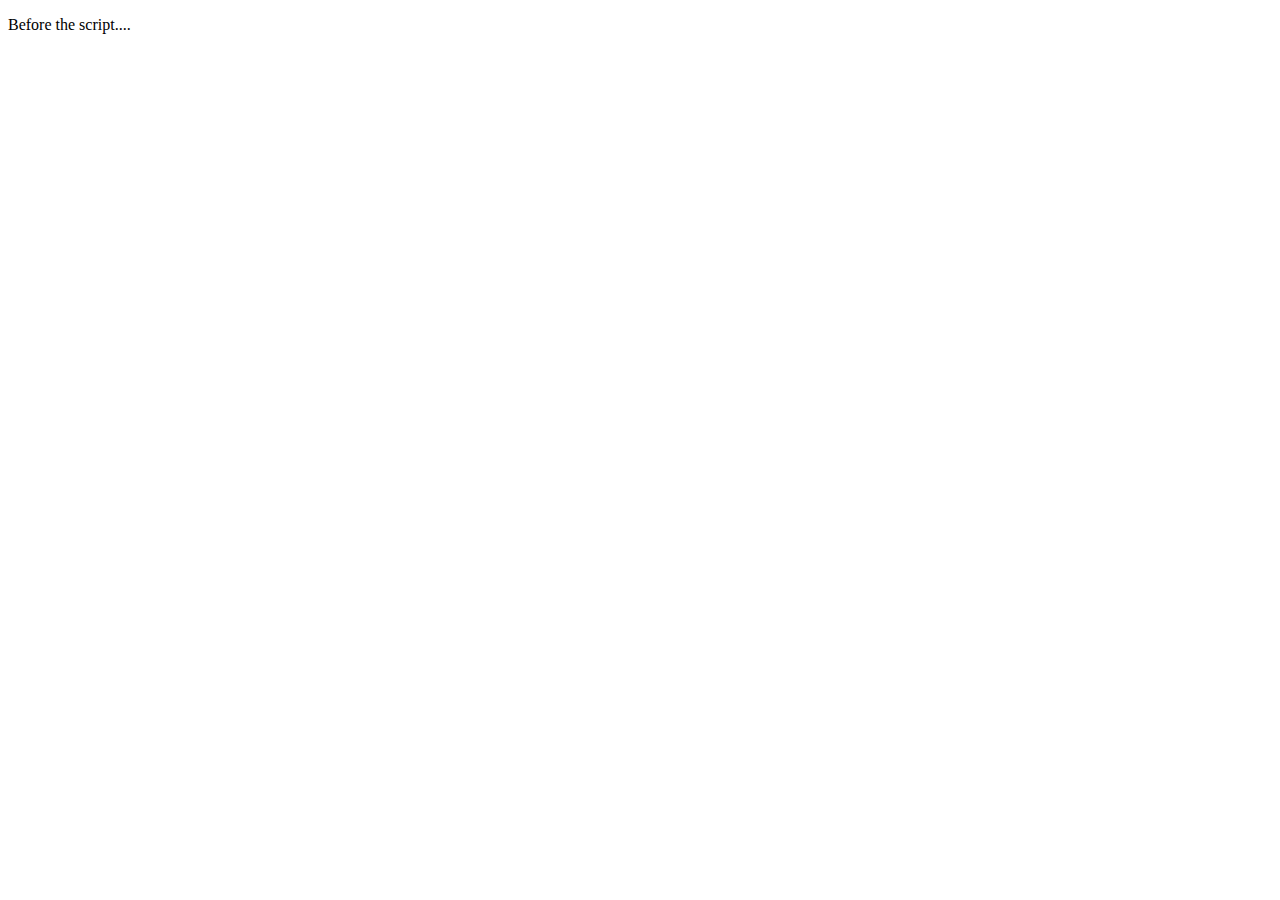
<file: modern_javascript_tutorial/index.html>
<!DOCTYPE html>
<html lang="en">
<head>
    <meta charset="UTF-8">
    <meta name="viewport" content="width=device-width, initial-scale=1.0">
    <title>Modern Javascript Tutorial</title>
</head>
<body>

    <p>Before the script....</p>
    <script>
        alert('Hello, World!');
        console.log('Todo Ok!');
    </script>
    
</body>
</html>
</file>
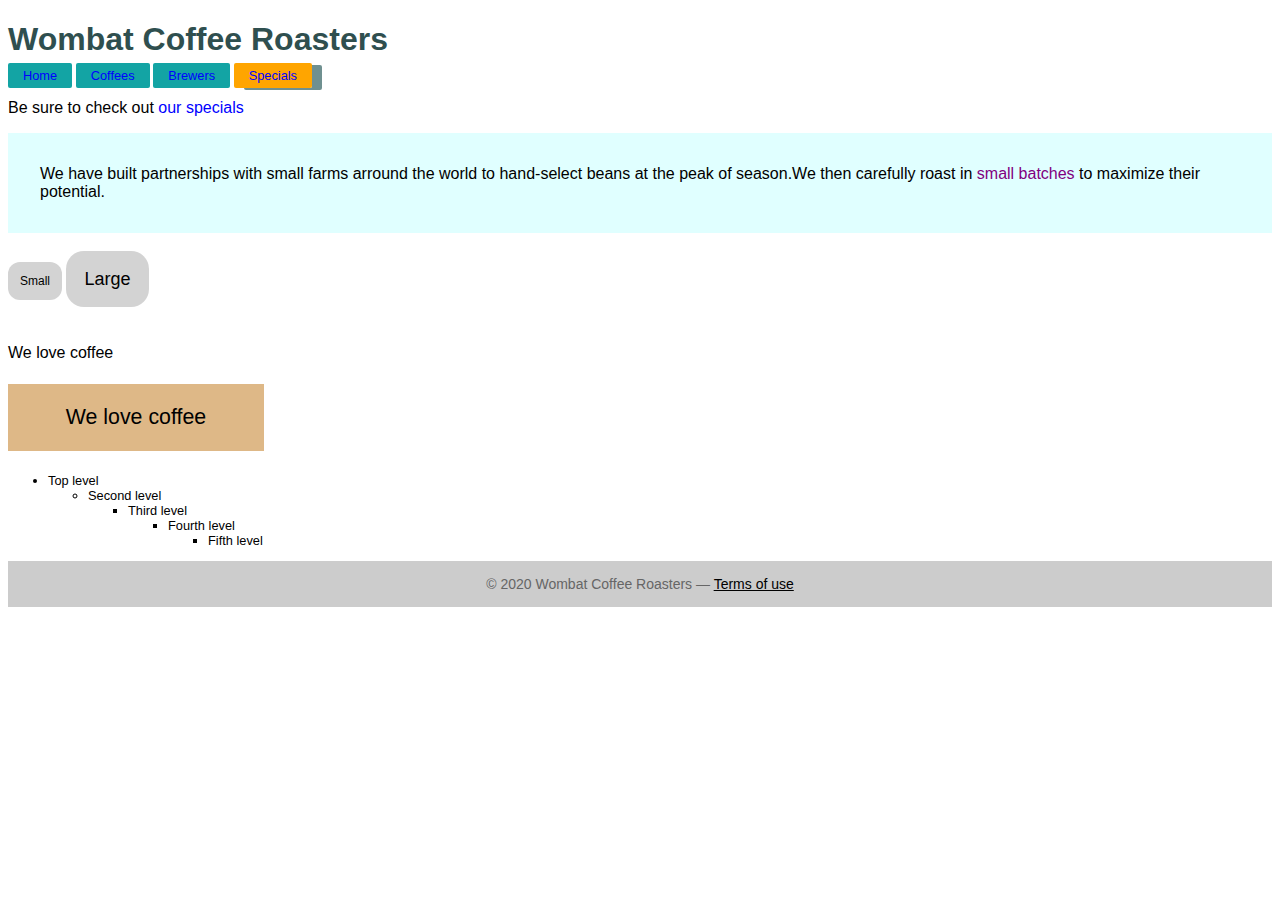
<file: css_in_depth/css_in_depth.html>
<!DOCTYPE html>
<head>
    <meta charset="UTF-8">
    <title>CSS IN DEPTH</title>
    <link rel="stylesheet" href="styles.css">
</head>
<body>
    <!-- CSS in Depth - pag 38 - 2.3 Stop thinking in pixels -->
    <header class="page-header">
        <h1 id="page-title" class="title">Wombat 
            Coffee Roasters</h1>
    </header>
    <nav>
        <ul id="main-nav" class="nav">
            <li><a href="/">Home</a></li>
            <li><a href="../index_learn.html">Coffees</a></li>
            <li><a href="/brewers">Brewers</a></li>
            <li><a href="/specials" class="featured">
                Specials</a></li>
        </ul>
    </nav>
    <main>
        <p>
            Be sure to check out
            <a href="/specials" class="featured">
                our specials
            </a>
        </p>
        <div class="padded">
            We have built partnerships with small farms
            arround the world to hand-select beans at the
            peak of season.We then carefully roast in
            <a href="">small batches</a> to maximize their 
            potential.
        </div>
        <br><br>
        <span class="box box-small">Small</span>
        <span class="box box-large">Large</span>
        <br><br><br><br>
    </main>

    We love coffee
    <p class="slogan">We love coffee</p>

    <ul>
        <li>Top level
            <ul>
                <li>Second level
                    <ul>
                        <li>Third level
                            <ul>
                                <li>Fourth level
                                    <ul>
                                        <li>Fifth level</li>
                                    </ul>
                                </li>
                            </ul>
                        </li>
                    </ul>
                </li>
            </ul>
        </li>          
    </ul>



    <footer class="footer">
        &copy; 2020 Wombat Coffee Roasters &mdash;
        <a href="/terms-of-use">Terms of use</a>
    </footer>
</body>
</html>
</file>
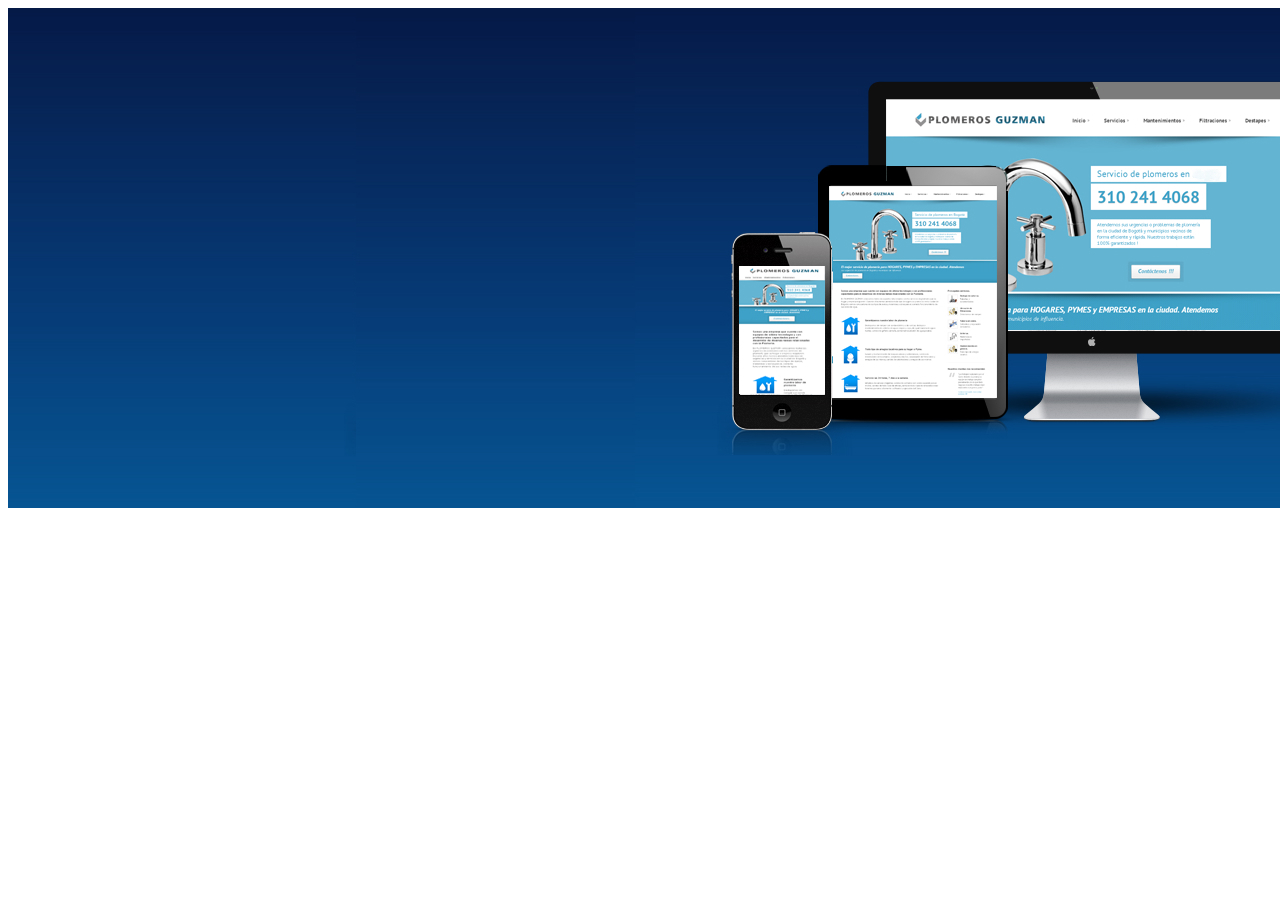
<file: disweb_h5_css3/html/principal.html>
<!DOCTYPE html>
<html lang="en">
<head>
    <meta charset="UTF-8">
    <meta name="viewport" content="width=device-width, initial-scale=1.0">
    <title>Manejo de Header</title>
</head>
<body>
    <!-- Ejercicio en el que se muestra un banner -->
    <header>
        <img src="../imagenes/banner/banner.jpg" alt="Banner">
    </header>
</body>
</html>
</file>
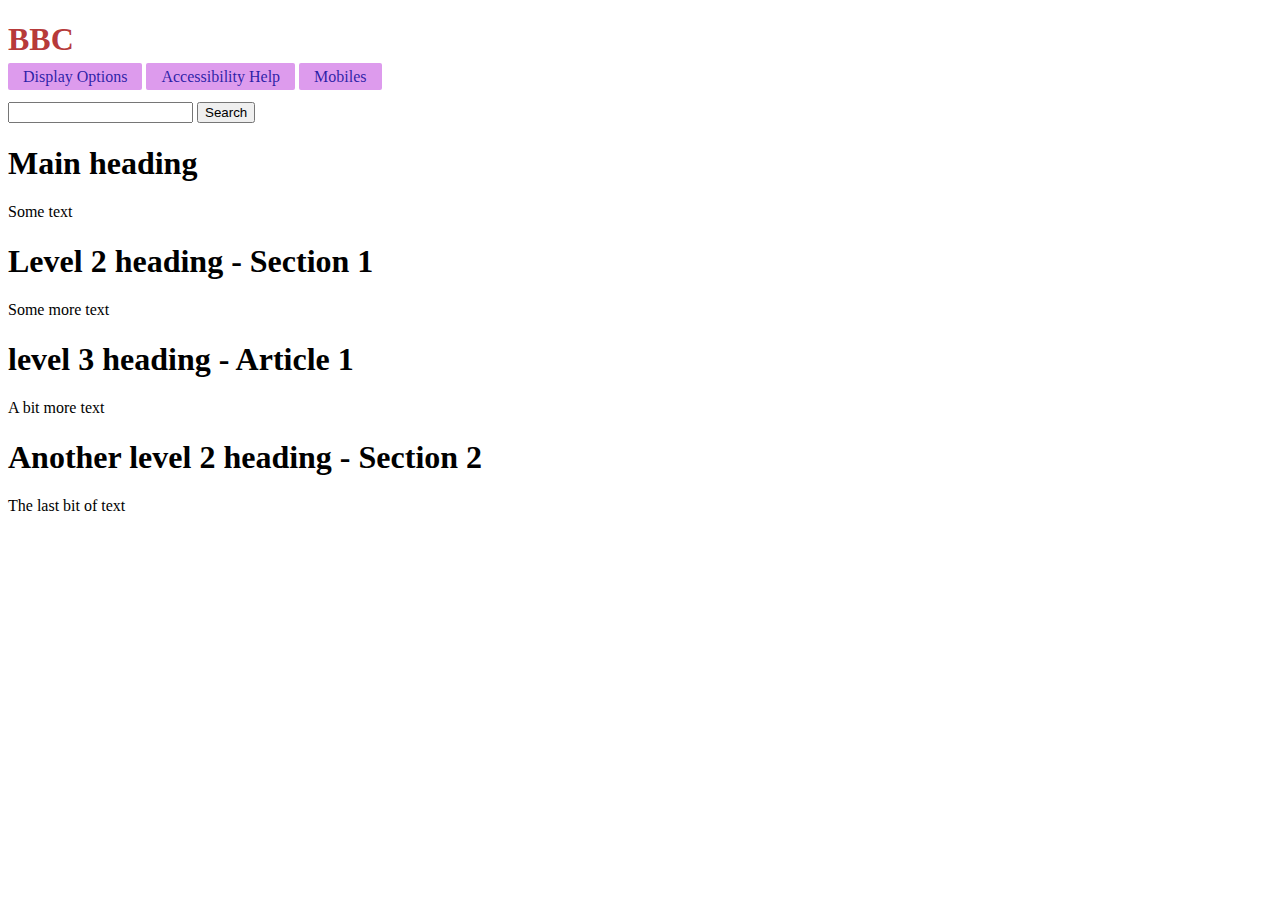
<file: hello_html5/html/headers.html>
<!DOCTYPE html>
<html lang="en">
<head>
    <meta charset="UTF-8">
    <meta name="viewport" content="width=device-width, initial-scale=1.0">
    <title>Headings - headers</title>
    <style>
        .title{
            color: rgba(173, 30, 30, 0.897);
            margin-bottom: 10px;
        }

        .nav
        {
            margin-top: 10px;
            list-style: none;
            padding-left: 0;
        }

        .nav li
        {
            display: inline-block; /* items horizontales */
        }

        .nav a
        {
            /*color: white;*/ /* color de la fuente*/
            background-color: rgba(203, 104, 228, 0.664); /* color de la caja */
            padding: 5px 15px; /* valor_vertical px  valor_hor px - 
            valor_arriba px valor_abajo px valor_derecha px 
            valor_izq px */
            border-radius: 2px;
            text-decoration: none;
        }

        a:link
        {
            color: rgba(9, 9, 155, 0.849);
            text-decoration: none;
        }

        a:visited
        {
            color: purple;
        }

        a:hover
        {
            text-decoration: none;
        }

        a:active
        {
            color: red;
        }
    </style>
</head>
<body>
    <header>
        <h1 class="title">BBC</h1>
        <nav>
            <ul class="nav">
                <li><a href="/options">Display Options</a></li>
                <li><a href="/access">Accessibility Help</a></li>
                <li><a href="/mobile">Mobiles</a></li>
            </ul>
        </nav>
        <form target="/search">
            <input type="search" name="q">
            <input type="submit" value="Search">
        </form>
<!--         <hgroup>
            <h1>HTML5 (including next generation 
                addition still in development)
            </h1>
            <h2>Draft standard &mdash;
                12 May 2010
            </h2>
        </hgroup>  -->  
    </header>
    <main>
        <h1>Main heading</h1>
        <p>Some text</p>
        <section>
            <h1>Level 2 heading - Section 1</h1>
            <p>Some more text</p>
            <article>
                <h1>level 3 heading - Article 1</h1>
                <p>A bit more text</p>
            </article>
        </section>
        <section>
            <h1>Another level 2 heading - Section 2</h1>
            <p>The last bit of text</p>
        </section>
    </main>
</body>
</html>
</file>
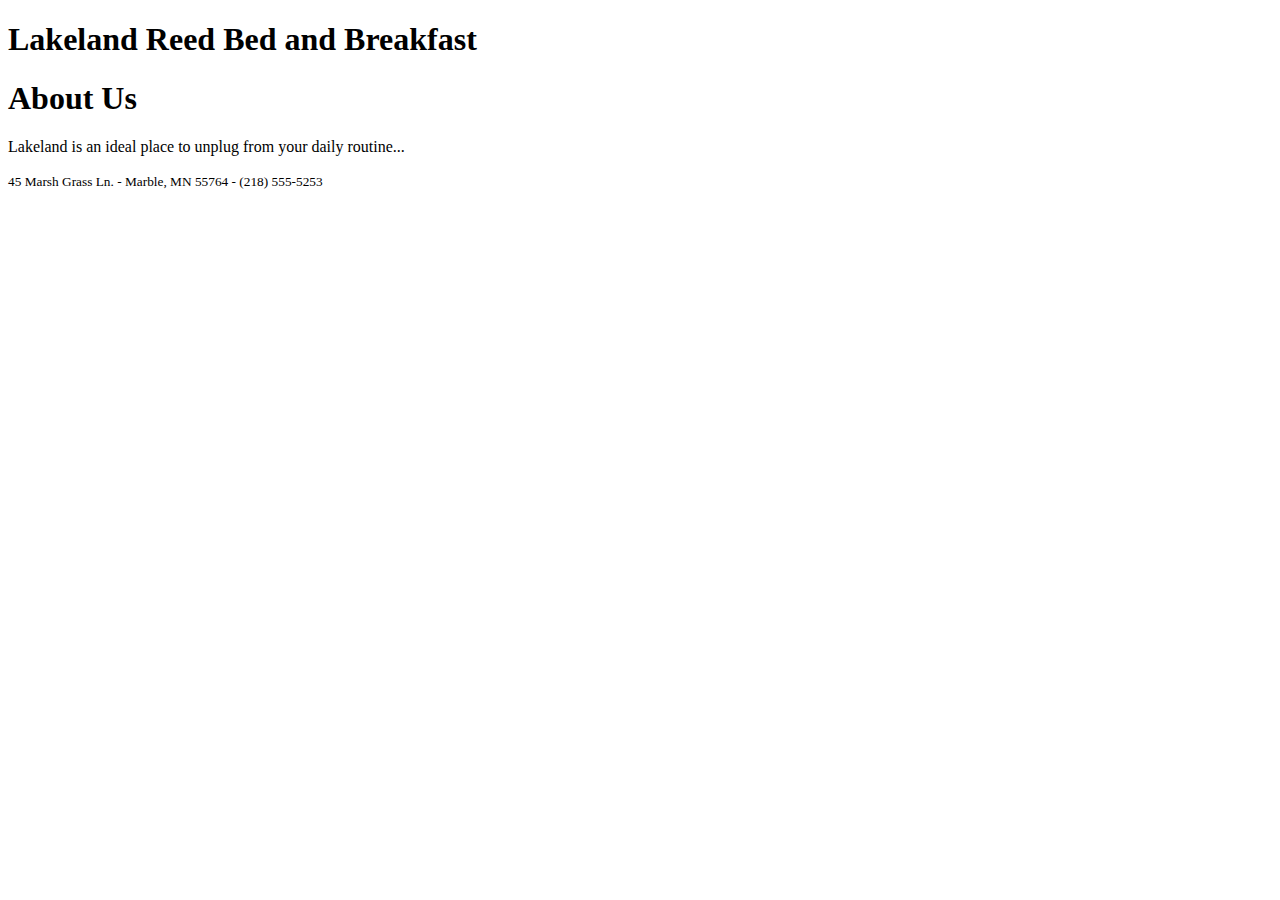
<file: html5_illust/html/aboutus.html>
<!DOCTYPE html>
<html lang="en">
<head>
    <meta charset="UTF-8">
    <meta name="viewport" content="width=device-width, initial-scale=1.0">
    <title>Lakeland Reeds Bed and Breakfast - About Us</title>
</head>
<body>
    <header>
        <h1>Lakeland Reed Bed and Breakfast</h1>
    </header>
    <main>
        <section>
            <h1>About Us</h1>
            <article>
                <p>
                    Lakeland is an ideal place to unplug from your daily routine...
                </p>
            </article>
            <small>45 Marsh Grass Ln. - Marble, MN 55764 - (218) 555-5253</small>
        </section>
    </main>
</body>
</html>
</file>
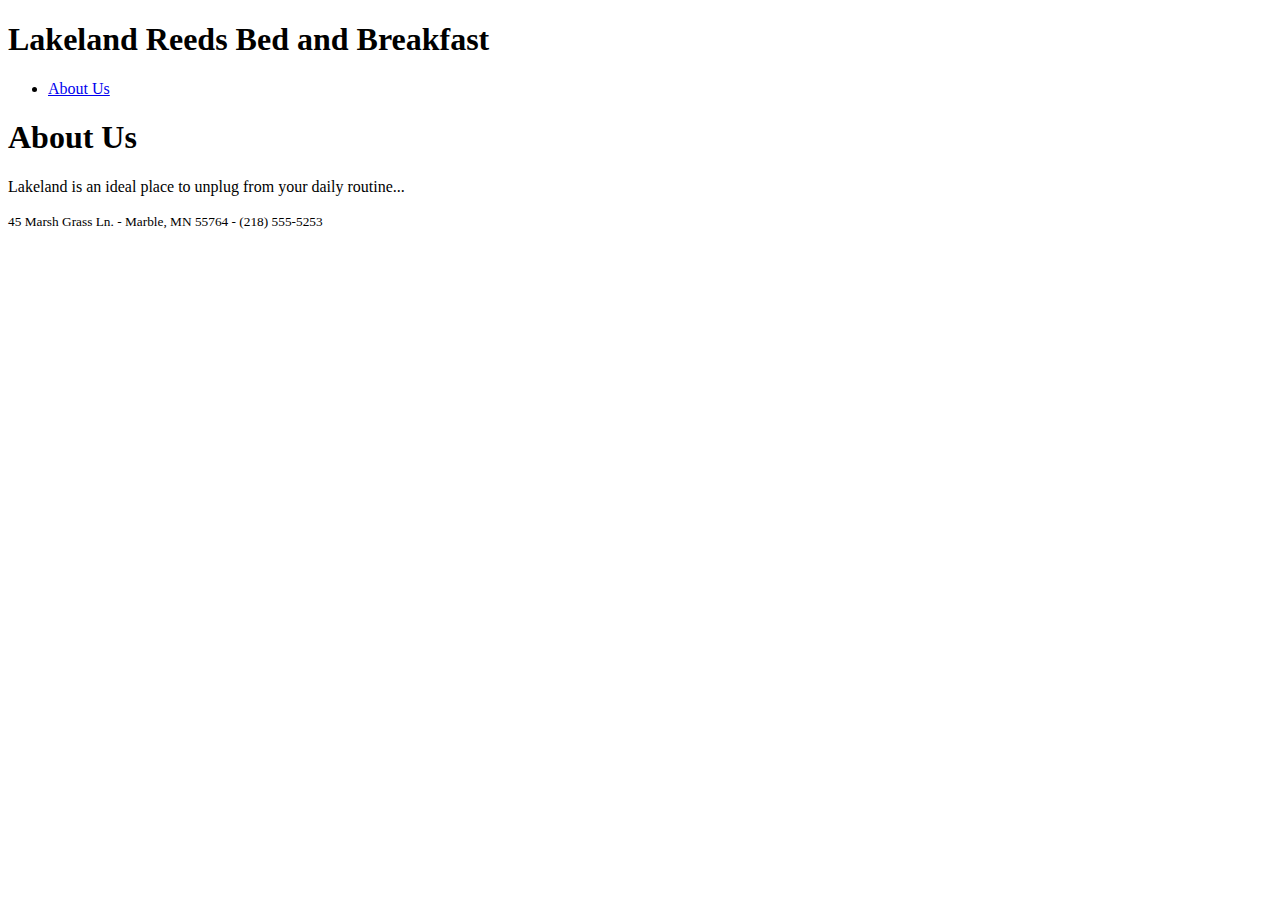
<file: html5_illust/html/index_lakeland.html>
<!DOCTYPE html>
<html lang="en">
<head>
    <meta charset="UTF-8">
    <meta name="viewport" content="width=device-width, initial-scale=1.0">
    <title>Lakeland Reeds Bed and Breakfast</title>
</head>
<body>
    <header>
        <h1>Lakeland Reeds Bed and Breakfast</h1>
        <nav>
            <ul>
                <li><a href="./aboutus.html">About Us</a></li>
            </ul>
        </nav>
    </header>
    <main>
        <section>
            <h1>About Us</h1>
            <article>
                <p>
                    Lakeland is an ideal place to unplug from your daily routine...
                </p>
            </article>
            <!-- <small>45 Marsh Grass Ln. - Marble, MN 55764 - (218) 555-5253</small> -->
        </section>
        <footer>
            <small>45 Marsh Grass Ln. - Marble, MN 55764 - (218) 555-5253</small>
        </footer>
    </main>
</body>
</html>
</file>
<file: css_in_depth/styles.css>
body
{
    font-family: sans-serif;
    font-size: 16px;
}

h1{
    color: #2f4f4f;
    margin-bottom: 10px;
    /*font-family: serif;*/
    /* font-weight: bold;*/
} 

/*  .title
{
    font:32px Helvetica, Arial, sans-serif;
}  */


.nav
{
    margin-top: 10px;
    list-style: none;
    padding-left: 0;
}

.nav li
{
    display: inline-block; /* items horizontales */
}

.nav a
{
    /*color: white;*/ /* color de la fuente*/
    background-color: #13a4a4; /* color de la caja */
    padding: 5px 15px; /* valor_vertical px  valor_hor px - 
    valor_arriba px valor_abajo px valor_derecha px 
    valor_izq px */
    border-radius: 2px;
    text-decoration: none;
}

.nav .featured
{
    background-color: orange;
    box-shadow: 10px 2px #6f9090; /* colocar sombra a la
    caja de un elemento
    valor_horizontal px valor_vertical px */
}

a:link
{
    color: blue;
    text-decoration: none;
}

a:visited
{
    color: purple;
}

a:hover
{
    text-decoration: none;
}

a:active
{
    color: red;
}

.footer
{
    color: #666;
    background-color: #ccc;
    padding: 15px 0;
    text-align: center;
    font-size: 14px;
}

.footer a
{
    color: initial;
    text-decoration: underline;
}

.padded
{
    font-size: 16px;
    padding: 2em;
    background-color: lightcyan;
}

.box
{
    padding: 1em; /* calculated_value = 1em * font-size */
    border-radius: 1em;
    background-color: lightgray;
}

.box-small
{
    font-size: 12px;
}

.box-large
{
    font-size: 18px;
}

.slogan
{
    font-size: 1.3333em; 
    /*calculate_value = 1.2em * font-size-body(16px)=19.2px*/
    padding: 1em; /*calculated_value = 1em * font-size(16px)*/
    background-color: burlywood;
    width: 10em;
    text-align: center;
}

:root
{
    font-size: 1em;
}

ul
{
    font-size: 0.8rem;
}
</file>
